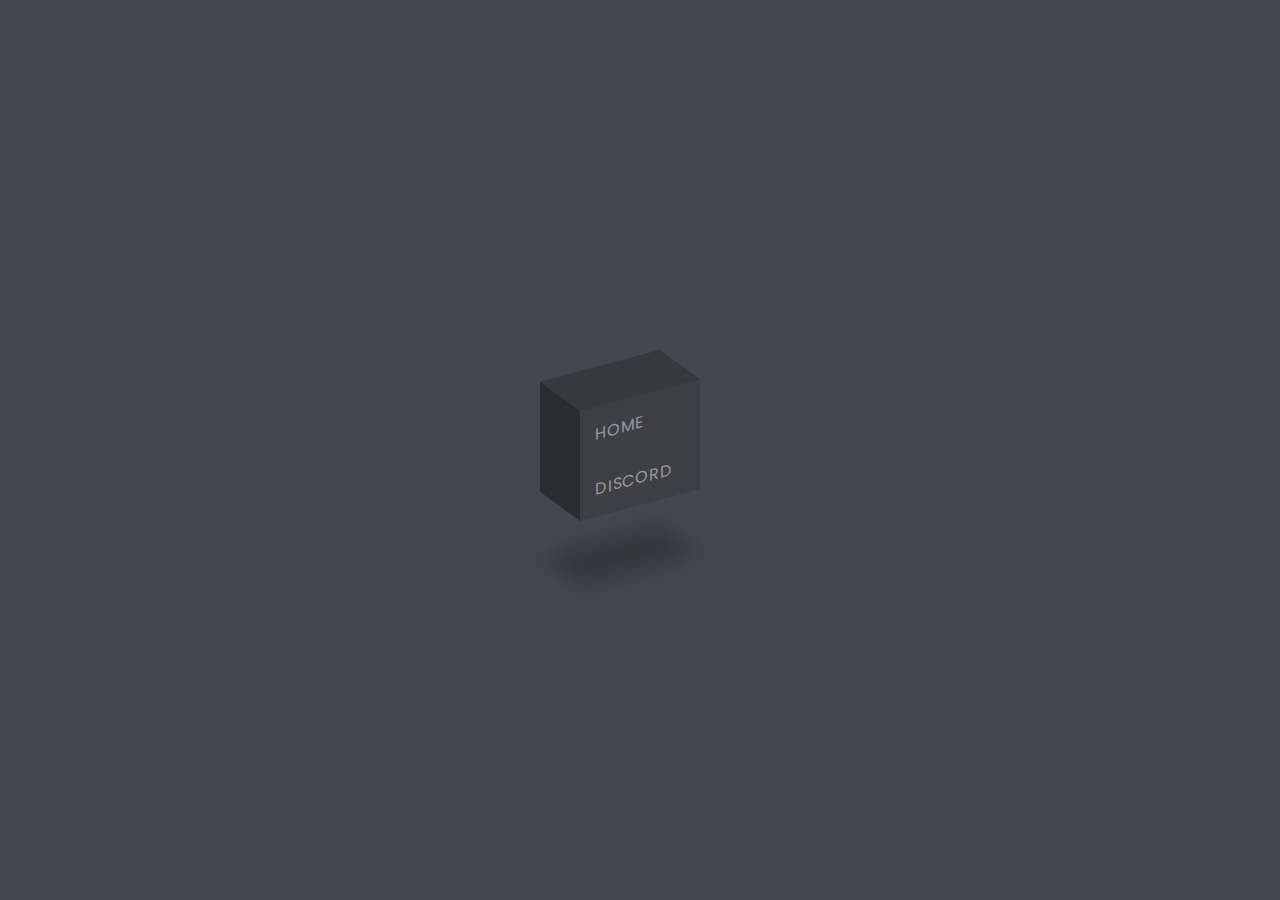
<file: ContactCool.html>
<!doctype html>
<html>
	<head>
	  <meta charset="utf-8">
	  <title>CSS Isometric Social Media Menu</title>
	  <link rel="stylesheet" href="https://cdnjs.cloudflare.com/ajax/libs/font-awesome/6.1.1/css/all.min.css" integrity="sha512-KfkfwYDsLkIlwQp6LFnl8zNdLGxu9YAA1QvwINks4PhcElQSvqcyVLLD9aMhXd13uQjoXtEKNosOWaZqXgel0g==" crossorigin="anonymous" referrerpolicy="no-referrer" />
	  <link rel="stylesheet" href="style2.css">
      <link rel="stylesheet" href="style.css"
	</head>
	<body>
	  <ul>
		<li style="--i:6;--clr:#25d366;"><a href="index.html"><span><i class="fa-solid fa-globe"></i></span> Home</a></li>
		<li style="--i:5;--clr:#1877f2;"><a href="https://discord.gg/jYH9Qm3r"><span><i class="fa-brands fa-discord"></i></span> Discord</a></li>
	  </ul>
	</body>
</html>
</file>
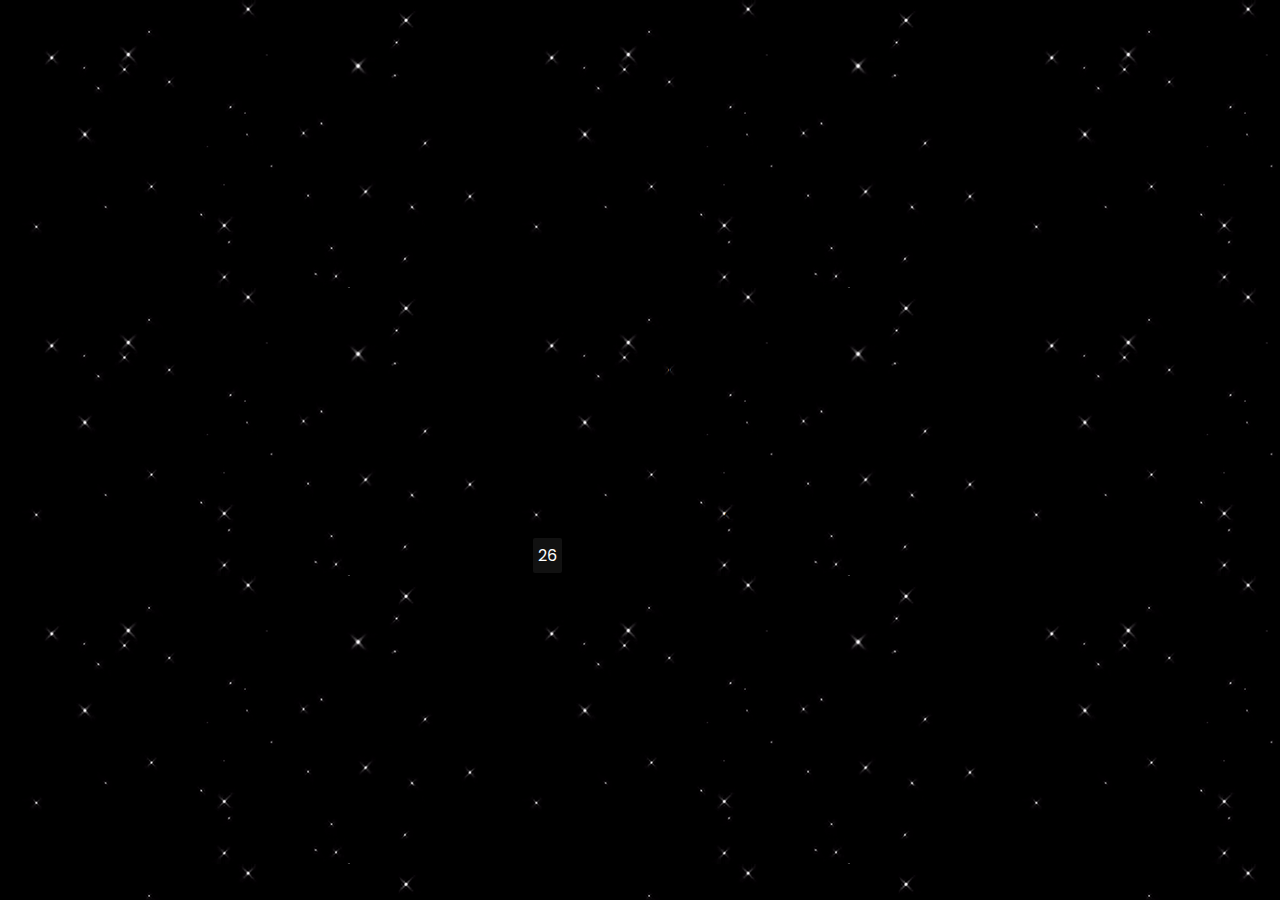
<file: CoolEvents.html>
<!DOCTYPE html>
<html lang="en">
<head>
    <meta charset="UTF-8">
    <title>Glassmorphism Calendar UI Design</title>
    
    <link rel="stylesheet" href="style3.css">
    <link rel="stylesheet" href="dycalendar.css">
    <link rel="stylesheet" href="style.css">
</head>

<body>

    
    <section>
        <div class="box">
            <div class="container">
                <div id="dycalendar"></div>
                
                
            </div>
        </div>
    </section>
</body>

<body>


<script src="dycalendar.js"></script>
<script>
    dycalendar.draw({
        target: '#dycalendar',
        type: 'month',
        dayformat: 'full',
        monthformat: 'full',
        highlighttargetdate: true,
        prevnextbutton: 'show'
    })
</script>

</html>
</file>
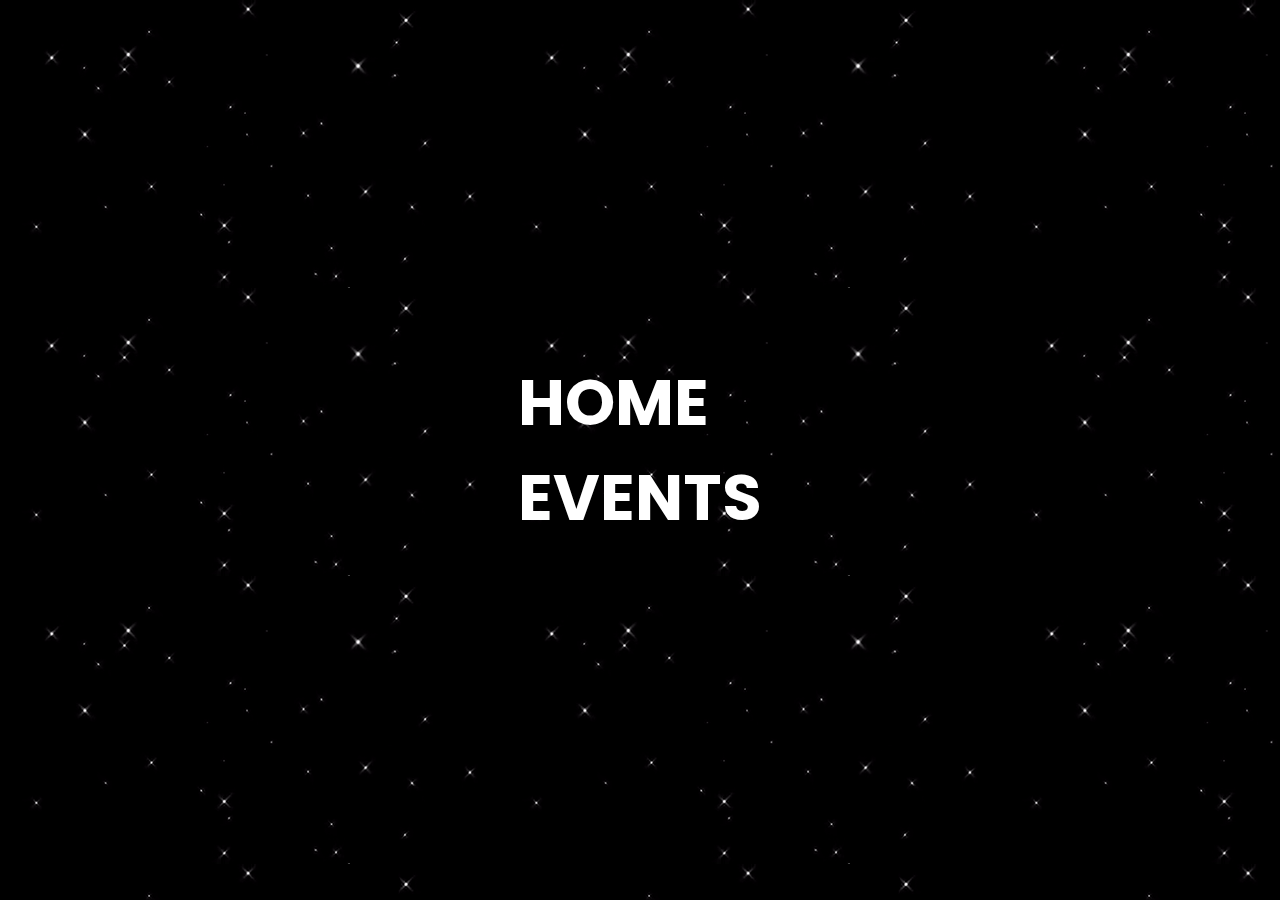
<file: events.html>
<!DOCTYPE html>
<html>
<head>
<title>Creative Menu Item Hover Effects</title>
<link rel="stylesheet" type="text/css" href="style3.css">
</head>

<body>
	<section>
		<ul>
      <div class="imgTeam"></div>
			<li><a href="index.html" data-text="Click to return Home">Home</a></li>
			<li><a href="#" data-text="No upcoming">Events</a></li>
      
		</ul>
	</section>
</body>
</html>
</file>
<file: style2.css>
@import url('https://fonts.googleapis.com/css?family=Oswald:400,700');
*
{
	margin: 0;
	padding: 0;
	box-sizing: border-box;
	font-family: 'Oswald', sans-serif;
}
body 
{
	display: flex;
	justify-content: center;
	align-items: center;
	min-height: 100vh;
	background: #434750;
	gap: 130px;
}
ul 
{
	position: relative;
	transform: skewY(-15deg);
}
ul li 
{
	position: relative;
	list-style: none;
	width: 120px;
	padding: 15px;
	background: #3e3f46;
	z-index: calc(1 * var(--i));
	transition: 0.5s;
}
ul li:hover 
{
	background: var(--clr);
	transform: translateX(-50px);
}
ul li::before 
{
	content: '';
	position: absolute;
	top: 0;
	left: -40px;
	width: 40px;
	height: 100%;
	background: #3e3f46;
	filter: brightness(0.7);
	transform-origin: right;
	transform: skewY(45deg);
	transition: 0.5s;
}
ul li:hover::before 
{
	background: var(--clr);
	filter: brightness(0.7);
}
ul li::after 
{
	content: '';
	position: absolute;
	top: -40px;
	left: 0px;
	width: 100%;
	height: 40px;
	background: #3e3f46;
	filter: brightness(0.9);
	transform-origin: bottom;
	transform: skewX(45deg);
	transition: 0.5s;
}
ul li:hover::after 
{
	background: var(--clr);
	filter: brightness(0.9);
}
ul li a 
{
	text-decoration: none;
	color: #999;
	display: block;
	text-transform: uppercase;
	letter-spacing: 0.05em;
	transition: 0.5s;
}
ul li:hover a
{
	color: #fff;
}
ul li:last-child::after 
{
	box-shadow: -120px 120px 20px rgba(0,0,0,0.25);
}



ul li a span 
{
	position: absolute;
	top: 0;
	left: -40px;
	width: 40px;
	text-align: center;
	height: 100%;
	transform-origin: right;
	transform: skewY(45deg);
	transition: 0.5s;
	display: flex;
	justify-content: center;
	align-items: center;
	font-size: 1.25em;
	opacity: 0.5;
}
ul li:hover a span 
{
	opacity: 1;
}
</file>
<file: style.css>
@import url('https://fonts.googleapis.com/css2?family=Poppins:wght@200;300;400;500;600;700&display=swap');
*{
  margin: 0;
  padding: 0;
  box-sizing: border-box;
  font-family: 'Poppins',sans-serif;
}
::selection{
  color: #000;
  background: rgb(148, 141, 141);
}
nav{
  position: fixed;
  background: #000000fb;
  width: 100%;
  padding: 10px 0;
  z-index: 12;
}
nav .menu{
  max-width: 1250px;
  margin: auto;
  display: flex;
  align-items: center;
  justify-content: space-between;
  padding: 0 20px;
}
.menu .logo a{
  text-decoration: none;
  color: rgb(255, 255, 255);
  font-size: 40px;
  font-weight: 600;
}
.menu ul{
  display: inline-flex;
}
.menu ul yt{
  list-style: none;
  margin-left: 7px;
}
.menu ul yt:first-child{
  margin-left: 0px;
}
.menu ul yt a{
  text-decoration: none;
  color: rgb(0, 96, 160);
  font-size: 18px;
  font-weight: 500;
  padding: 8px 15px;
  border-radius: 5px;
  transition: all 0.3s ease;
}
.menu ul yt a:hover{
  background: rgb(15, 15, 15);
  color: rgb(0, 183, 255);
}
.img{
  background: url('HandGloble.png')no-repeat;
  width: 100%;
  height: 99.9vh;
  background-size: 100%;
  background-position: center;
  position: relative;
}
.img::before{
  content: '';
  position: absolute;
  height: 100%;
  width: 100%;
  background: rgba(0, 0, 0, 0);
}

.center{
  position: absolute;
  top: 52%;
  left: 50%;
  transform: translate(-50%, -50%);
  width: 100%;
  padding: 0 20px;
  text-align: center;
}
.center .title{
  color: rgb(0, 0, 0);
  font-size: 55px;
  font-weight: 600;
}
.center .sub_title{
  color: rgb(34, 20, 20);
  font-size: 52px;
  font-weight: 600;
}
.center .btns{
  margin-top: 20px;
}
.center .btns button{
  height: 55px;
  width: 170px;
  border-radius: 5px;
  border: none;
  margin: 0 10px;
  border: 2px solid white;
  font-size: 20px;
  font-weight: 500;
  padding: 0 10px;
  cursor: pointer;
  outline: none;
  transition: all 0.3s ease;
}
.center .btns button:first-child{
  color: rgb(47, 0, 255);
  background: none;
}
.btns button:first-child:hover{
  background: rgb(0, 255, 242);
  color: black;
}
.center .btns button:last-child{
  background: rgb(0, 0, 0);
  color: rgb(255, 255, 255);
}
h1 {
  font-family: Arial, "Time New Roman" ;
  font-size: large;
  font-style: italic;
  font-weight: 100;
  text-align: left;
  text-decoration: none;
}
title{   /*This is a Test*/
  font-family: Arial, Helvetica, sans-serif;
  font-size: x-large;
  font-style: italic;
  font-weight: 500;
  text-align: left;
  text-decoration: none;
  text-indent: 100px;
  text-transform: capitalize;
  color: #000;
  word-spacing: normal;


}

/*THE LEFT*/
.left{
  position: relative;
  top: 55%;
  left: 100%;
  transform: scale(1) translate(-100%, -100%);
  width: 100%;
  padding: 0 30px;
  text-align: left;
}

.left .title{
  color: rgb(0, 0, 0);
  font-size: 75px;
  font-weight: 600;
}
.left .sub_title{
  color: rgb(34, 20, 20);
  font-size: 52px;
  font-weight: 300;
}

.imgAbout{
  background: url("about-us-stripe.jpg")no-repeat;
  width: 100%;
  height: 110vh;
  background-size: 100%;
  background-position: center;
  position: absolute;
}
.imgAbout::before{
  content: '';
position: absolute;
height: 100%;
width: 100%;
background: rgba(0, 0, 0, 0);
}

.leftAboutMe{
  position: absolute;
  top: 55%;
  left: 100%;
  transform: scale(0.7) translate(-150%, -45%);
  width: 100%;
  padding: 0 30px;
  text-align: left;
}

.leftAboutMe .sub_title{
  color: rgb(0, 0, 0);
  font-size: 60px;
  font-weight: 500;
}
.leftAboutMe .title{
  color: rgb(0, 0, 0);
  font-size: 75px;
  font-weight: 600;
}

.leftAboutMe h1{
  color: rgb(0, 0, 0);
  font-size: 75px;
  font-weight: 500;
}

.imgEvents{
  background: url("EventsHerov3.png")no-repeat;
  width: 100%;
  height: 85vh;
  background-size: 40%;
  background-position: center;
  position: relative;
}

.imgContact
{
  background: url('Discord-Logo.png');
  width: 100%;
  height: 100vh;
  background-size: 40%;
  background-position: center;
  position: relative;
}


.imgTeam{
  background: url('teamimg.jpg');
  width: 100%;
  height: 100vh;
  background-size: 100%;
  background-position: center;
  position: relative;
}
</file>
<file: style3.css>
@import url('https://fonts.googleapis.com/css2?family=Poppins:wght@200;300;400;500;600;700;800;900&display=swap');
*
{
    margin: 0;
    padding: 0;
    box-sizing: border-box;
    font-family: 'Poppins', sans-serif;
}
section
{
    position: relative;
    width: 100%;
    height: 100vh;
    display: flex;
    justify-content: center;
    align-items: center;
    overflow: hidden;
    background: url('starback.gif');
}
ul
{
    position: relative;
    display: flex;
    flex-direction: column;
}
ul li
{
    list-style: none;
}

ul li a
{
    position: relative;
    display: block;
    text-decoration: none;
    text-transform: uppercase;
    font-size: 4em;
    color: rgb(255, 255, 255);
    font-weight: 700;
    transition: 0.5s;
    transition-delay: 0.5s;
}
ul li a:hover 
{
    color: rgba(255,255,255,0.1);
    transition-delay: 0s;
    transform: translateY(-20px);
}
ul li a:before
{
    content: attr(data-text);
    position: absolute;
    bottom: -10px;
    transform: translateX(100px);
    pointer-events: none;
    z-index: 1;
    font-size: 0.35em;
    color: #00eeff;
    text-shadow: 0 0 10px #00eeff,
    0 0 30px #00eeff,
    0 0 80px #00eeff;
    font-weight: 500;
    letter-spacing: 100px;
    opacity: 0;
    transition: 0.5s;
}

ul li:hover a:before
{
    opacity: 1;
    transition-delay: 0.25s;
    letter-spacing: 6px;
    transform: translateX(0px);
}

.imgevents{
    background: url('starback.gif');
    width: 100%;
    height: 100vh;
    background-size: 100%;
    background-position: center;
    position: relative;
  }
</file>
<file: dycalendar.css>
.dycalendar-container {
    display: inline-block;
    border : 1px solid #eee;
}

.dycalendar-container.round-edge {
    border-radius: 5%;
    -o-border-radius: 5%;
    -moz-border-radius: 5%;
    -webkit-border-radius: 5%;
}



/*================================== DAY CALENDAR ========================*/
/*
 * day calendar style
 *-------------------------------------------------*/
.dycalendar-day-container {
    padding : 10px;
    text-align : center;
    font-family : Arial;
}

.dycalendar-day-container div{
    padding : 0;
    margin-bottom : 10px;
}

.dycalendar-day-container .dycalendar-span-day {
    font-size : 110%;
}

.dycalendar-day-container .dycalendar-span-date {
    font-size : 250%;
}

.dycalendar-day-container .dycalendar-span-month-year {
    font-size : 90%
}

/*================================== DAY CALENDAR ENDS HERE ===============*/



/*================================== MONTH CALENDAR DEFAULT ========================*/

/*
 * month calendar style
 *-------------------------------------------------*/
.dycalendar-month-container {
    padding : 10px;
    text-align : center;
    font-family : Arial;
}

.dycalendar-month-container div{
    padding : 0;
    margin-bottom : 10px;
}

.dycalendar-month-container .dycalendar-header {
    position : relative;
}

.dycalendar-month-container .dycalendar-header .dycalendar-prev-next-btn {
    position : absolute;
    top : 0;
    cursor : pointer;
}

.dycalendar-month-container .dycalendar-header .dycalendar-prev-next-btn.prev-btn {
    left : 0;
}

.dycalendar-month-container .dycalendar-header .dycalendar-prev-next-btn.next-btn {
    right : 0;
}

.dycalendar-month-container .dycalendar-span-month-year {
    margin : 5px;
    cursor : pointer;
}

.dycalendar-month-container .dycalendar-body table tr td {
    padding : 5px;
}

.dycalendar-month-container .dycalendar-today-date,
.dycalendar-month-container .dycalendar-target-date {
    background-color: #111;
    color : #fff;
    border-radius: 2px;
}

/*================================== MONTH CALENDAR ENS HERE ===============*/



/*================================== DYCALENDAR SKIN =======================*/

/*
 * calendar skin  (default skin)
 *-------------------------------------------------*/
.dycalendar-container.gradient {
    background: #fff;
    background: linear-gradient(#fff, #d3d3d3);
    background: -o-linear-gradient(#fff, #d3d3d3);
    background: -moz-linear-gradient(#fff, #d3d3d3);
    background: -webkit-linear-gradient(#fff, #d3d3d3);
}

/*
 * calendar skin  (skin-black)
 *-------------------------------------------------*/
.dycalendar-container.skin-black {
    color : #fff;
    background-color: #111;
    border : 0;
}

.dycalendar-container.skin-black.gradient {
    background: #111;
    background: linear-gradient(#555, #111);
    background: -o-linear-gradient(#555, #111);
    background: -moz-linear-gradient(#555, #111);
    background: -webkit-linear-gradient(#555, #111);
}

.dycalendar-container.skin-black .dycalendar-today-date,
.dycalendar-container.skin-black .dycalendar-target-date {
    background-color: #fff;
    color : #111;
    border-radius: 2px;
}

/*
 * calendar skin  (skin-blue)
 *-------------------------------------------------*/
.dycalendar-container.skin-blue {
    color : #fff;
    background-color: #3c99d3;
    border : 0;
}

.dycalendar-container.skin-blue.gradient {
    background: #3c99d3;
    background: linear-gradient(#5ebbf5, #3c99d3);
    background: -o-linear-gradient(#5ebbf5, #3c99d3);
    background: -moz-linear-gradient(#5ebbf5, #3c99d3);
    background: -webkit-linear-gradient(#5ebbf5, #3c99d3);
}

.dycalendar-container.skin-blue .dycalendar-today-date,
.dycalendar-container.skin-blue .dycalendar-target-date {
    background-color: #fff;
    color : #3c99d3;
    border-radius: 2px;
}

/*
 * calendar skin  (skin-green)
 *-------------------------------------------------*/
.dycalendar-container.skin-green {
    color : #fff;
    background-color: #2bb063;
    border : 0;
}

.dycalendar-container.skin-green.gradient {
    background: #2bb063;
    background: linear-gradient(#3dd175, #2bb063);
    background: -o-linear-gradient(#3dd175, #2bb063);
    background: -moz-linear-gradient(#3dd175, #2bb063);
    background: -webkit-linear-gradient(#3dd175, #2bb063);
}

.dycalendar-container.skin-green .dycalendar-today-date,
.dycalendar-container.skin-green .dycalendar-target-date {
    background-color: #fff;
    color : #2bb063;
    border-radius: 2px;
}

/*
 * calendar skin  (skin-purple)
 *-------------------------------------------------*/
.dycalendar-container.skin-purple {
    color : #fff;
    background-color: #975ea4;
    border : 0;
}

.dycalendar-container.skin-purple.gradient {
    background: #975ea4;
    background: linear-gradient(#ca82d7, #975ea4);
    background: -o-linear-gradient(#ca82d7, #975ea4);
    background: -moz-linear-gradient(#ca82d7, #975ea4);
    background: -webkit-linear-gradient(#ca82d7, #975ea4);
}

.dycalendar-container.skin-purple .dycalendar-today-date,
.dycalendar-container.skin-purple .dycalendar-target-date {
    background-color: #fff;
    color : #975ea4;
    border-radius: 2px;
}

/*
 * calendar skin  (skin-red)
 *-------------------------------------------------*/
.dycalendar-container.skin-red {
    color : #fff;
    background-color: #e94d40;
    border : 0;
}

.dycalendar-container.skin-red.gradient {
    background: #e94d40;
    background: linear-gradient(#fb6f62, #e94d40);
    background: -o-linear-gradient(#fb6f62, #e94d40);
    background: -moz-linear-gradient(#fb6f62, #e94d40);
    background: -webkit-linear-gradient(#fb6f62, #e94d40);
}

.dycalendar-container.skin-red .dycalendar-today-date,
.dycalendar-container.skin-red .dycalendar-target-date {
    background-color: #fff;
    color : #e94d40;
    border-radius: 2px;
}

/*
 * calendar skin  (skin-spacegray)
 *-------------------------------------------------*/
.dycalendar-container.skin-spacegray {
    color : #fff;
    background-color: #343d46;
    border : 0;
}

.dycalendar-container.skin-spacegray.gradient {
    background: #343d46;
    background: linear-gradient(#454e57, #343d46);
    background: -o-linear-gradient(#454e57, #343d46);
    background: -moz-linear-gradient(#454e57, #343d46);
    background: -webkit-linear-gradient(#454e57, #343d46);
}

.dycalendar-container.skin-spacegray .dycalendar-today-date,
.dycalendar-container.skin-spacegray .dycalendar-target-date {
    background-color: #fff;
    color : #343d46;
    border-radius: 2px;
}

/*================================== DYCALENDAR SKIN ENDS HERE =============*/


/*================================== DYCALENDAR SHADOW =====================*/
/*
 * calendar shadow  (shadow-default)
 *-------------------------------------------------*/
 .dycalendar-container.shadow-default {
     -o-box-shadow: 0 4px 4px 0 rgba(50, 50, 50, 0.4);
     -moz-box-shadow: 0 4px 4px 0 rgba(50, 50, 50, 0.4);
     -webkit-box-shadow: 0 4px 4px 0 rgba(50, 50, 50, 0.4);
     box-shadow: 0 4px 4px 0 rgba(50, 50, 50, 0.4);
 }

 /*
  * calendar shadow  (shadow-black)
  *-------------------------------------------------*/
.dycalendar-container.shadow-black {
    -o-box-shadow: 0 4px 4px 0 rgba(0, 0, 0, 0.4);
    -moz-box-shadow: 0 4px 4px 0 rgba(0, 0, 0, 0.4);
    -webkit-box-shadow: 0 4px 4px 0 rgba(0, 0, 0, 0.4);
    box-shadow: 0 4px 4px 0 rgba(0, 0, 0, 0.4);
}

/*
 * calendar shadow  (shadow-blue)
 *-------------------------------------------------*/
.dycalendar-container.shadow-blue {
   -o-box-shadow: 0 4px 4px 0 rgba(60, 153, 211, 0.4);
   -moz-box-shadow: 0 4px 4px 0 rgba(60, 153, 211, 0.4);
   -webkit-box-shadow: 0 4px 4px 0 rgba(60, 153, 211, 0.4);
   box-shadow: 0 4px 4px 0 rgba(60, 153, 211, 0.4);
}

/*
 * calendar shadow  (shadow-green)
 *-------------------------------------------------*/
.dycalendar-container.shadow-green {
   -o-box-shadow: 0 4px 4px 0 rgba(43, 176, 99, 0.4);
   -moz-box-shadow: 0 4px 4px 0 rgba(43, 176, 99, 0.4);
   -webkit-box-shadow: 0 4px 4px 0 rgba(43, 176, 99, 0.4);
   box-shadow: 0 4px 4px 0 rgba(43, 176, 99, 0.4);
}

/*
 * calendar shadow  (shadow-purple)
 *-------------------------------------------------*/
.dycalendar-container.shadow-purple {
   -o-box-shadow: 0 4px 4px 0 rgba(151, 94, 164, 0.4);
   -moz-box-shadow: 0 4px 4px 0 rgba(151, 94, 164, 0.4);
   -webkit-box-shadow: 0 4px 4px 0 rgba(151, 94, 164, 0.4);
   box-shadow: 0 4px 4px 0 rgba(151, 94, 164, 0.4);
}

/*
 * calendar shadow  (shadow-red)
 *-------------------------------------------------*/
.dycalendar-container.shadow-red {
   -o-box-shadow: 0 4px 4px 0 rgba(233, 77, 64, 0.4);
   -moz-box-shadow: 0 4px 4px 0 rgba(233, 77, 64, 0.4);
   -webkit-box-shadow: 0 4px 4px 0 rgba(233, 77, 64, 0.4);
   box-shadow: 0 4px 4px 0 rgba(233, 77, 64, 0.4);
}

/*
 * calendar shadow  (shadow-spacegray)
 *-------------------------------------------------*/
.dycalendar-container.shadow-spacegray {
   -o-box-shadow: 0 4px 4px 0 rgba(52, 61, 70, 1);
   -moz-box-shadow: 0 4px 4px 0 rgba(52, 61, 70, 1);
   -webkit-box-shadow: 0 4px 4px 0 rgba(52, 61, 70, 1);
   box-shadow: 0 4px 4px 0 rgba(52, 61, 70, 1);
}
</file>
